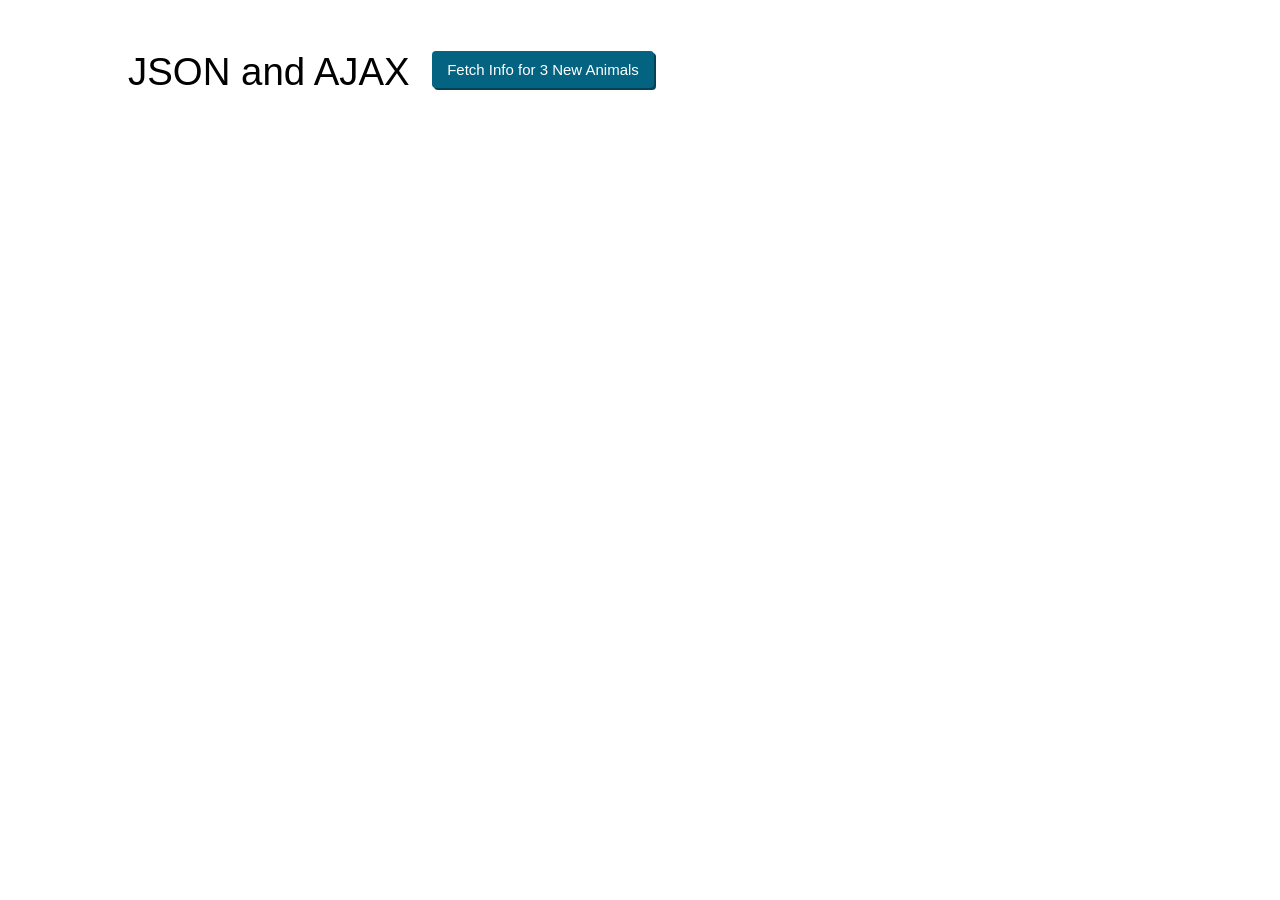
<file: intento/ejemplooooo.html>
<!DOCTYPE html>
<html>
<head>
    <meta name="viewport" content="width=device-width, initial-scale=1" />
    <title>JSON and AJAX</title>
    <link rel="stylesheet" href="css/style.css">
</head>
<body>
    <header>
        <h1>JSON and AJAX</h1>
        <button id="btn"> Fetch Info for 3 New Animals</button>

    </header>
    <div id="animal-info"></div>
    <script> src="js/otroIntento.js"</script>
</body>
</html>
</file>
<file: intento/css/style.css>
html, body {
  padding: 0;
  margin: 0;
}

.hide-me {
  visibility: hidden;
  opacity: 0;
  transform: scale(.75);
}

h1 {
  margin-top: 0;
  font-size: 2.4em;
  font-weight: normal;
  display: inline-block;
}

body {
  font-family: Helvetica, sans-serif;
  padding: 50px 10%;
}

button {
  background-color: #046380;
  color: #FFF;
  border: none;
  padding: 10px 15px;
  font-size: 15px;
  border-radius: 4px;
  cursor: pointer;
  outline: none;
  box-shadow: 2px 2px 0 #034154;
  margin-bottom: 10px;
  margin-left: 18px;
  transition: opacity .4s ease-out, transform .4s ease-out, visibility .4s ease-out;
  position: relative;
  top: -10px;
}

button:hover {
  background-color: #034F66;
}

button:active {
  background-color: #034154;
  box-shadow: none;
  position: relative;
  top: -8px;
  left: 2px;
}

p {
  padding: 4px 0 2px 8px;
  line-height: 1.7;
  border-bottom: 1px dotted #DDD;
  list-style: none;
  margin: 0;
}
</file>
